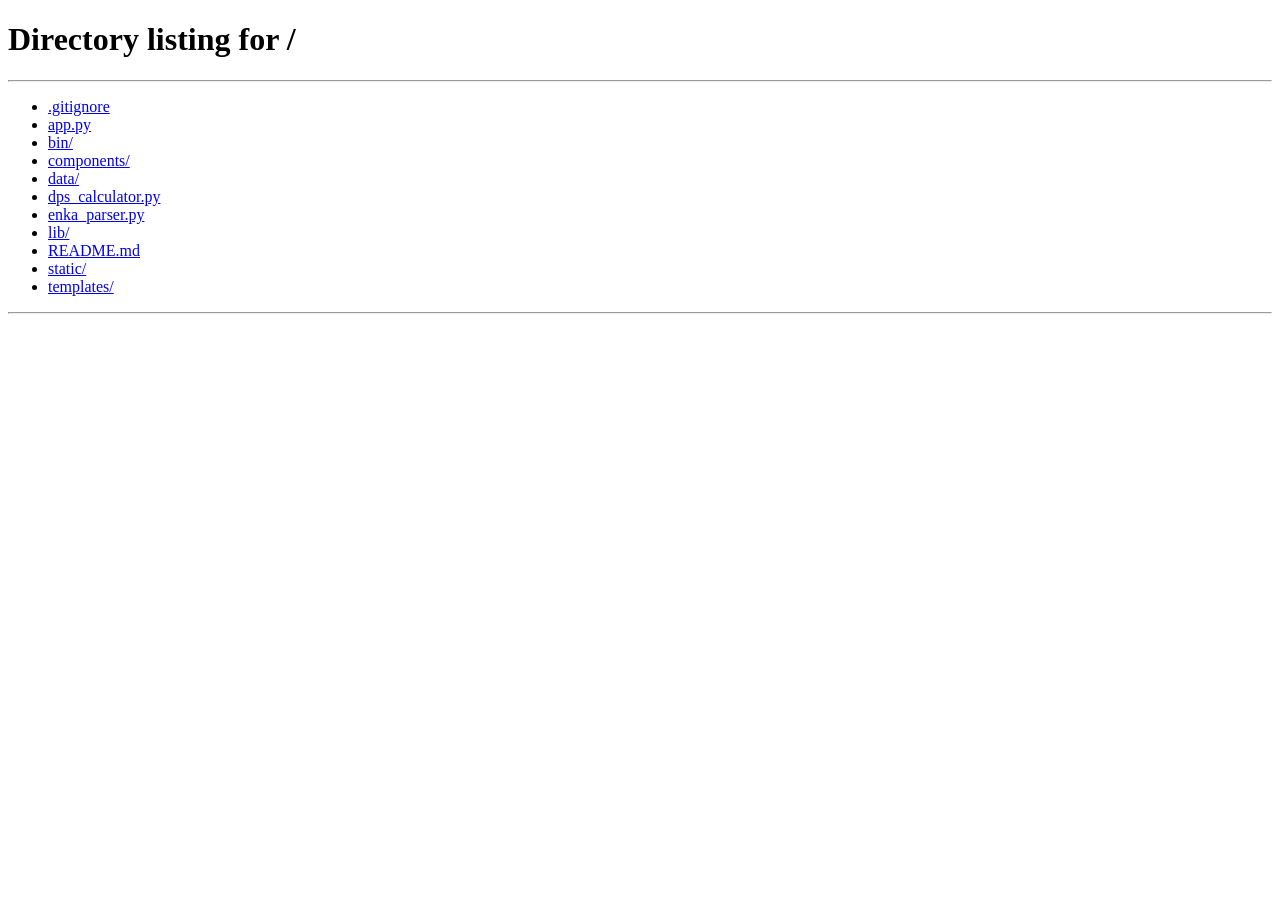
<file: templates/index.html>
<!DOCTYPE html>
<html lang="en">
<head>
  <meta charset="UTF-8">
  <meta name="viewport" content="width=device-width, initial-scale=1.0">
  <title>Genshin Impact // Enka Neural Terminal</title>
  <meta http-equiv="refresh" content="0; url=/">
</head>
<body style="background:#060913; color:#fff; display:flex; align-items:center; justify-content:center; height:100vh; font-family:sans-serif;">
  <p>Loading Leyline Explorer... <a href="/" style="color:#f59e0b;">Click here</a> if not redirected.</p>
</body>
</html>
</file>
